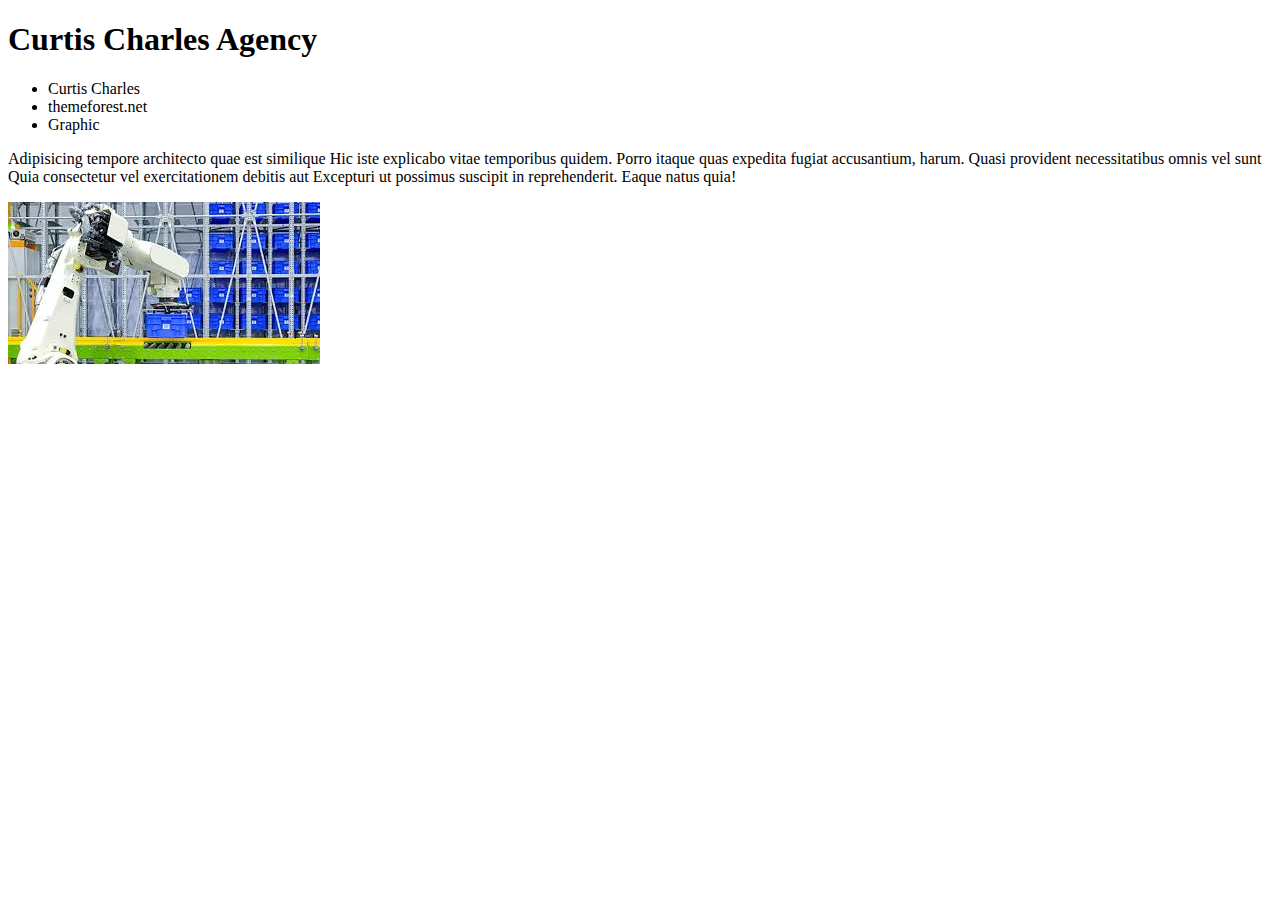
<file: single-work.html>
<!doctype html>
<html lang="en">
    <head>
        <meta charset="UTF-8">
        <title>Curtis Charles</title>
    </head>
    <body>
        <div class="single-work">
            <div class="container">
                <div class="row text-center">
                    <div class="col-md-10 offset-md-1 mb-70">
                        <h1 class="title mb-30">Curtis Charles Agency </h1>
						<ul>
                            <li><i class="fas fa-user"></i>Curtis Charles</li>
                            <li><i class="fas fa-link"></i>themeforest.net</li>
                            <li><i class="fas fa-stream"></i>Graphic</li>
                        </ul>
                        <p class="mb-30">Adipisicing tempore architecto quae est similique Hic iste explicabo vitae temporibus quidem. Porro itaque quas expedita fugiat accusantium, harum. Quasi provident necessitatibus omnis vel sunt Quia consectetur vel exercitationem debitis aut Excepturi ut possimus suscipit in reprehenderit. Eaque natus quia!
						</p>

                        <img src="img/bg.jpg" alt="">

                    </div>
                </div>
            </div>
        </div>
    </body>
</html>
</file>
